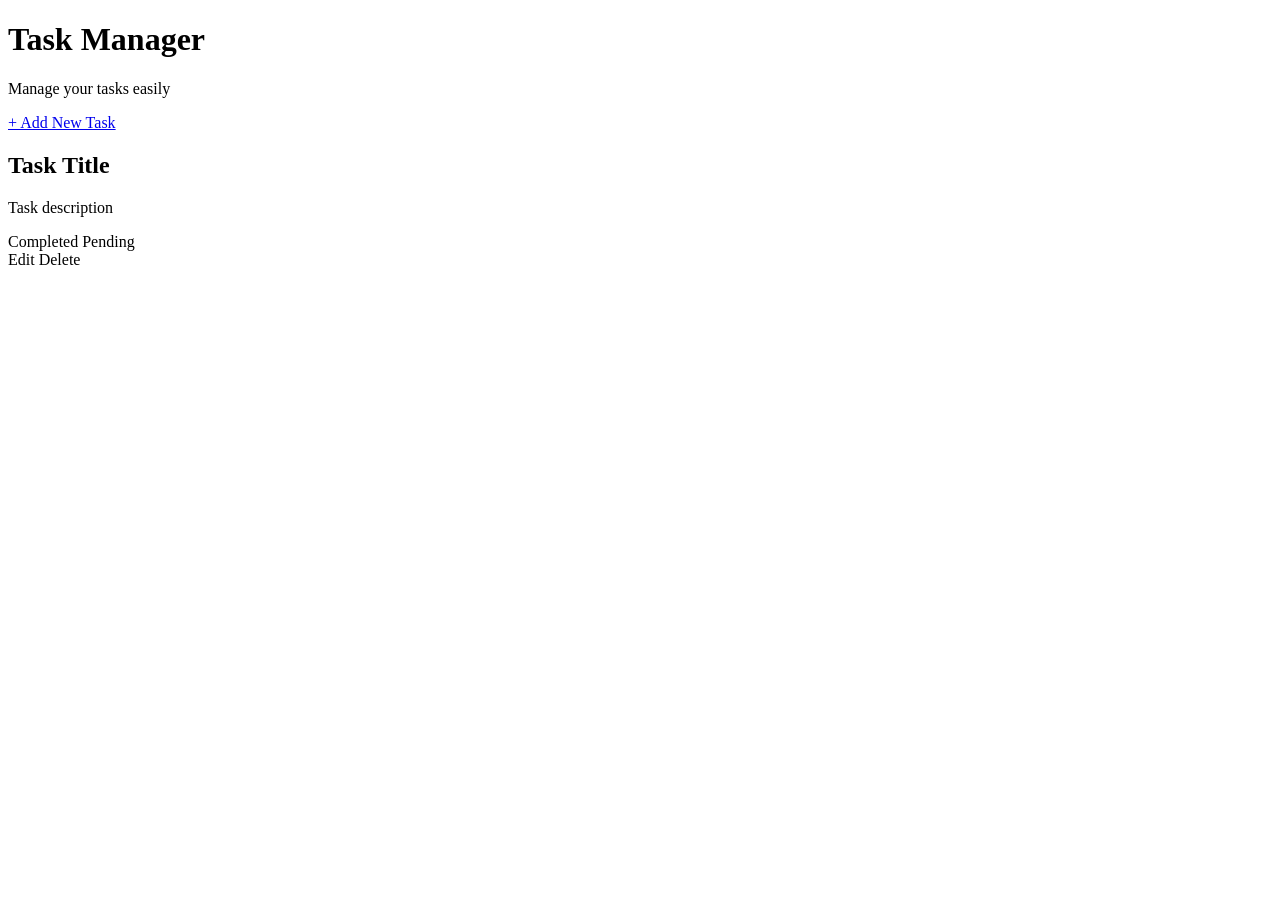
<file: src/main/resources/templates/index.html>
<!DOCTYPE html>
<html lang="en"
      xmlns:th="http://www.thymeleaf.org">

<head>

    <meta charset="UTF-8">

    <meta name="viewport"
          content="width=device-width, initial-scale=1.0">

    <title>Task Manager</title>

    <link rel="stylesheet"
          th:href="@{/css/style.css}">

</head>

<body>

<div class="container">

    <header>

        <h1>Task Manager</h1>

        <p>Manage your tasks easily</p>

        <a class="button"
           href="/tasks/new">
            + Add New Task
        </a>

    </header>


    <main>

        <div class="task-list">

            <div class="task-card"
                 th:each="task : ${tasks}">

                <div class="task-content">

                    <h2 th:text="${task.title}">
                        Task Title
                    </h2>

                    <p th:text="${task.description}">
                        Task description
                    </p>

                    <span th:if="${task.completed}"
                          class="completed">
                        Completed
                    </span>

                    <span th:unless="${task.completed}"
                          class="pending">
                        Pending
                    </span>

                </div>

                <div class="actions">

                    <a th:href="@{/tasks/edit/{id}(id=${task.id})}"
                       class="edit">
                        Edit
                    </a>

                    <a th:href="@{/tasks/delete/{id}(id=${task.id})}"
                       class="delete"
                       onclick="return confirm('Delete this task?')">
                        Delete
                    </a>

                </div>

            </div>

        </div>

    </main>

</div>

</body>

</html>
</file>
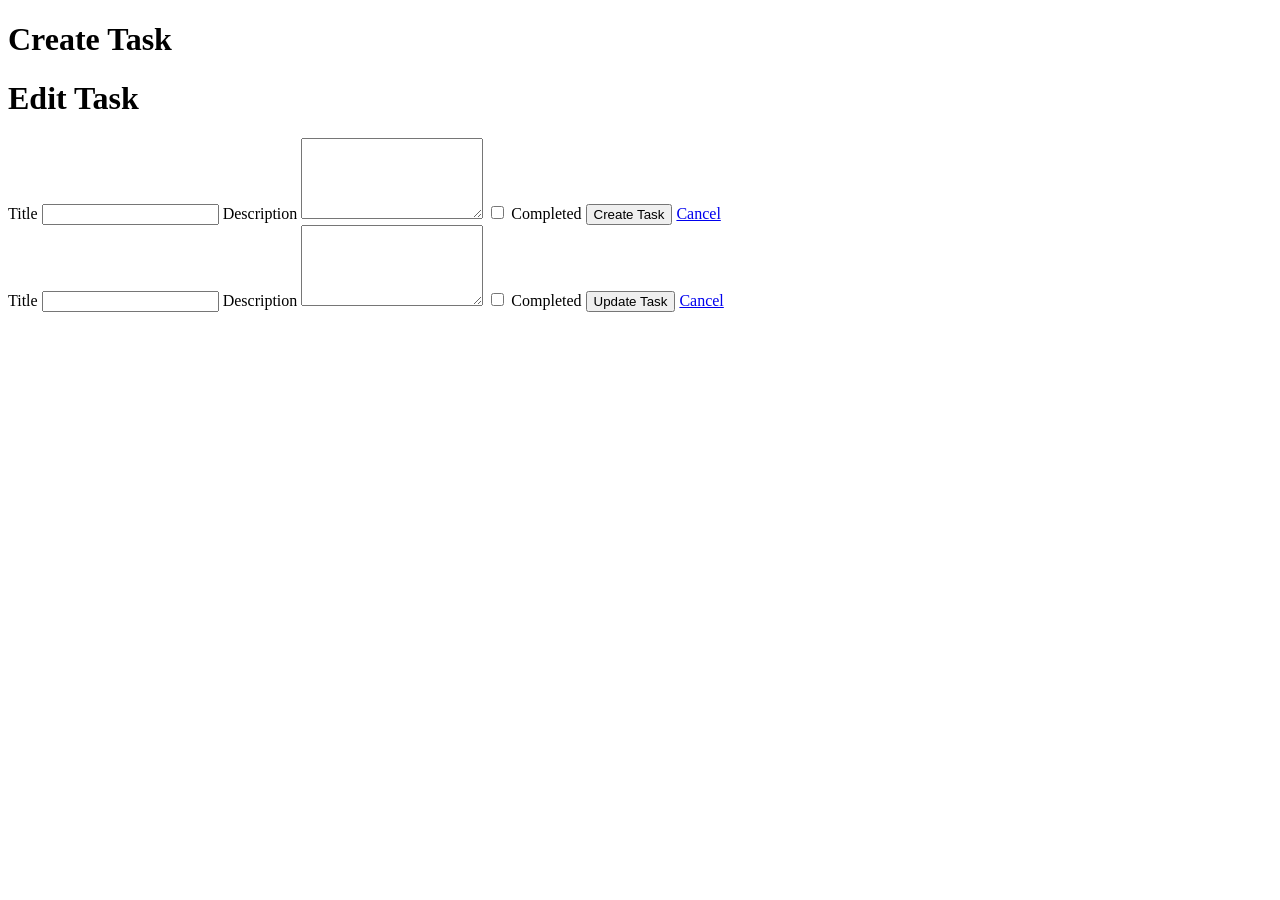
<file: src/main/resources/templates/task-form.html>
<!DOCTYPE html>
<html lang="en"
      xmlns:th="http://www.thymeleaf.org">

<head>

    <meta charset="UTF-8">

    <meta name="viewport"
          content="width=device-width, initial-scale=1.0">

    <title>Task Form</title>

    <link rel="stylesheet"
          th:href="@{/css/style.css}">

</head>

<body>

<div class="container form-container">

    <h1 th:if="${task.id == null}">
        Create Task
    </h1>

    <h1 th:unless="${task.id == null}">
        Edit Task
    </h1>


    <form th:if="${task.id == null}"
          th:action="@{/tasks}"
          th:object="${task}"
          method="post">

        <label>Title</label>

        <input type="text"
               th:field="*{title}"
               required>


        <label>Description</label>

        <textarea th:field="*{description}"
                  rows="5"
                  required></textarea>


        <label class="checkbox">

            <input type="checkbox"
                   th:field="*{completed}">

            Completed

        </label>


        <button type="submit">
            Create Task
        </button>

        <a href="/">
            Cancel
        </a>

    </form>


    <form th:unless="${task.id == null}"
          th:action="@{/tasks/update/{id}(id=${task.id})}"
          th:object="${task}"
          method="post">

        <label>Title</label>

        <input type="text"
               th:field="*{title}"
               required>


        <label>Description</label>

        <textarea th:field="*{description}"
                  rows="5"
                  required></textarea>


        <label class="checkbox">

            <input type="checkbox"
                   th:field="*{completed}">

            Completed

        </label>


        <button type="submit">
            Update Task
        </button>

        <a href="/">
            Cancel
        </a>

    </form>

</div>

</body>

</html>
</file>
